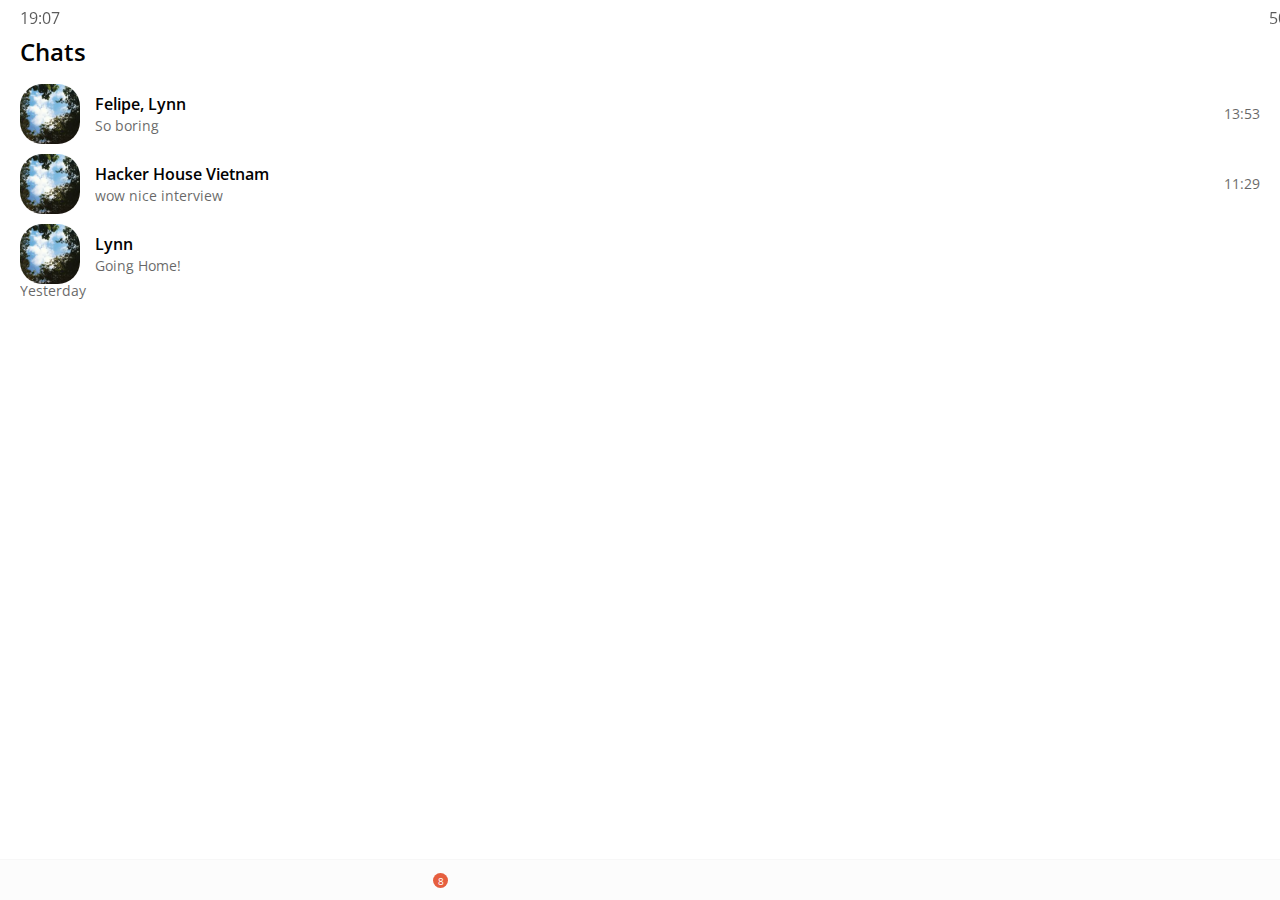
<file: index.html>
<!DOCTYPE html>
<html lang="en">
  <head>
    <meta charset="UTF-8" />
    <meta name="viewport" content="width=device-width, initial-scale=1.0" />
    <link
      rel="stylesheet"
      href="https://use.fontawesome.com/releases/v5.13.0/css/all.css"
      integrity="sha384-Bfad6CLCknfcloXFOyFnlgtENryhrpZCe29RTifKEixXQZ38WheV+i/6YWSzkz3V"
      crossorigin="anonymous"
    />
    <link rel="stylesheet" href="css/style.css" />
    <title>Chats | Kakao Clone</title>
  </head>
  <body>
    <div class="status-bar">
      <div class="status-bar__column">
        <span class="status-bar__clock">00:00</span>
      </div>
      <div class="status-bar__column">
        <i class="fas fa-clock"></i>
        <i class="fas fa-volume-mute"></i>
        <i class="fas fa-wifi"></i>
        <i class="fas fa-ban"></i>
        <span class="status-bar__battery-level">50%</span>
        <i class="fas fa-battery-half"></i>
      </div>
    </div>
    <header class="header">
      <div class="header__header-column">
        <h1 class="header__title">Chats</h1>
      </div>
      <div class="header__header-cloumn">
        <span class="header__icon">
          <i class="fas fa-search"></i>
        </span>
        <span class="header__icon">
          <i class="far fa-comment"></i>
        </span>
        <span class="header__icon">
          <i class="fas fa-cog"></i>
        </span>
      </div>
    </header>
    <main class="chats">
      <ul class="chats__list">
        <li class="chats__chat chat">
          <div class="chat__column">
            <img class="chat__avatar m-avatar" src="images/avartar1.jpg" />

            <!--image-->

            <div class="chat__content">
              <span class="chat__username">Felipe, Lynn</span>
              <span class="chat__preview">So boring</span>
            </div>
          </div>
          <!--name-->
          <div class="chat__column">
            <span class="chat__timestamp">13:53</span>
          </div>
          <!--date-->
        </li>
        <li class="chats__chat chat">
          <div class="chat__column">
            <img class="chat__avatar m-avatar" src="images/avartar1.jpg" />
            <!--image-->
            <div class="chat__content">
              <span class="chat__username">Hacker House Vietnam</span>
              <span class="chat__preview">wow nice interview</span>
            </div>
          </div>
          <!--name-->
          <div class="chat__column">
            <span class="chat__timestamp">11:29</span>
          </div>
          <!--date-->
        </li>
        <li class="chats__chat chat">
          <a href="chat.html">
            <div class="chat__column">
              <img class="chat__avatar m-avatar" src="images/avartar1.jpg" />

              <!--image-->

              <div class="chat__content">
                <span class="chat__username">Lynn</span>
                <span class="chat__preview">Going Home!</span>
              </div>
            </div>
            <!--name-->
            <div class="chat__column">
              <span class="chat__timestamp">Yesterday</span>
            </div>
            <!--date-->
          </a>
        </li>
      </ul>
    </main>
    <!-- 메인 데이터 시작점 코드-->
    <nav class="nav">
      <ul class="nav__list">
        <li class="nav__list-item">
          <a href="friends.html" class="nav__list-link">
            <i class="far fa-user"></i>
          </a>
        </li>
        <li class="nav__list-item">
          <a href="index.html" class="nav__list-link">
            <div class="nav__badge">8</div>
            <i class="fas fa-comment"></i>
          </a>
        </li>
        <li class="nav__list-item">
          <a href="find.html" class="nav__list-link">
            <i class="fa fa-search"></i>
          </a>
        </li>
        <li class="nav__list-item">
          <a href="more.html" class="nav__list-link">
            <i class="fas fa-ellipsis-h"></i>
          </a>
        </li>
      </ul>
    </nav>
    <script src="time.js"></script>
  </body>
</html>
</file>
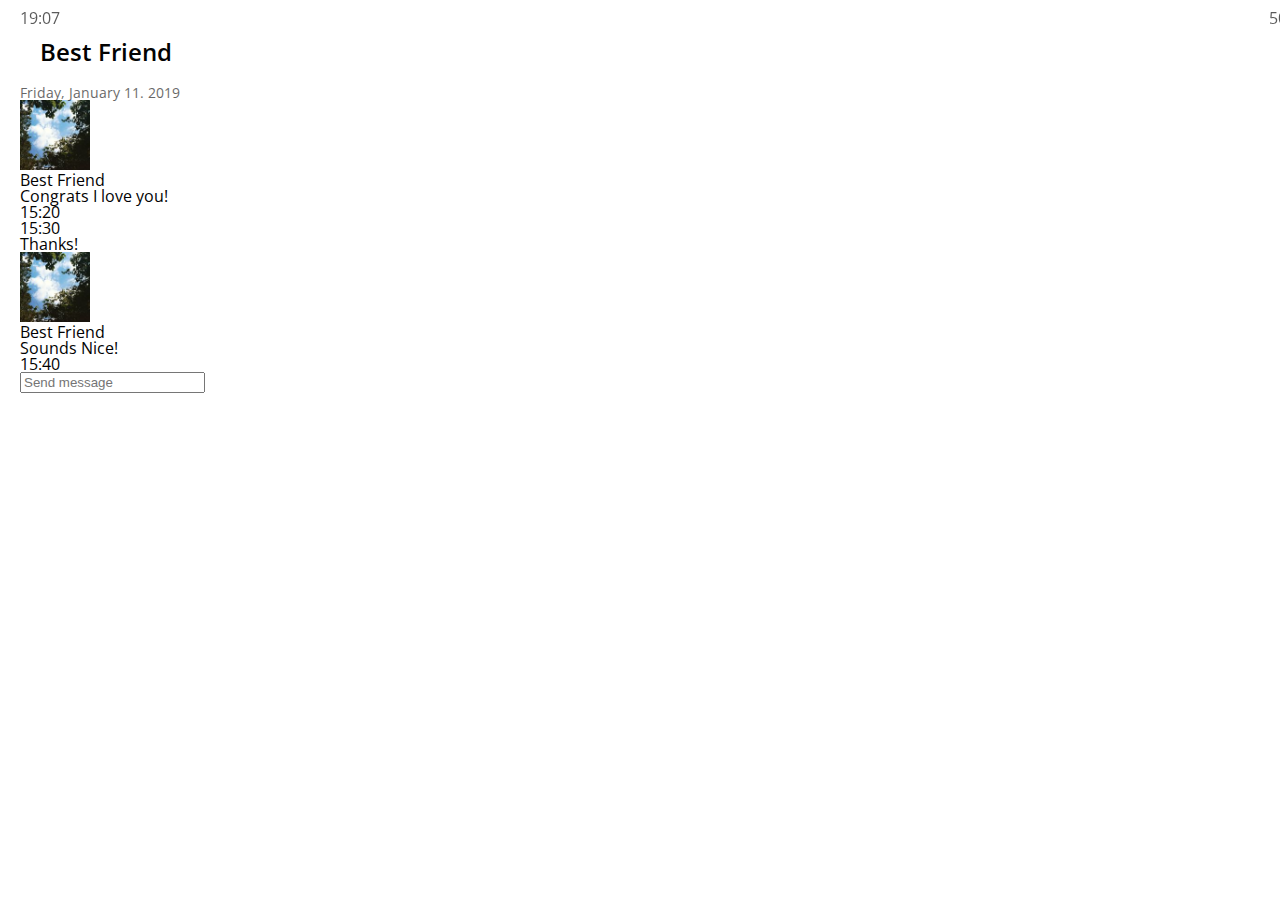
<file: chat.html>
<!DOCTYPE html>
<html lang="en">
  <head>
    <meta charset="UTF-8" />
    <meta name="viewport" content="width=device-width, initial-scale=1.0" />
    <link
      rel="stylesheet"
      href="https://use.fontawesome.com/releases/v5.13.0/css/all.css"
      integrity="sha384-Bfad6CLCknfcloXFOyFnlgtENryhrpZCe29RTifKEixXQZ38WheV+i/6YWSzkz3V"
      crossorigin="anonymous"
    />
    <link rel="stylesheet" href="css/style.css" />

    <title>Chat | Kakao Clone</title>
  </head>
  <body>
    <div class="status-bar">
      <div class="status-bar__column">
        <span class="status-bar__clock">00:00</span>
      </div>
      <div class="status-bar__column">
        <i class="fas fa-clock"></i>
        <i class="fas fa-volume-mute"></i>
        <i class="fas fa-wifi"></i>
        <i class="fas fa-ban"></i>
        <span class="status-bar__battery-level">50%</span>
        <i class="fas fa-battery-half"></i>
      </div>
    </div>
    <header class="header">
      <div class="header__header-column">
        <a href="index.html" class="header__back-btn">
          <i class="fas fa-arrow-left"></i>
        </a>
        <h1 class="header__title">Best Friend</h1>
      </div>
      <div class="header__header-cloumn">
        <span class="header__icon">
          <i class="fas fa-search"></i>
        </span>
        <span class="header__icon">
          <i class="fas fa-bars"></i>
        </span>
      </div>
    </header>
    <main class="chat">
      <ul class="chat__messages">
        <span class="chat__timestamp"> Friday, January 11. 2019 </span>
        <li class="incoming-message message">
          <!--본인의 전송 메시지-->
          <img src="images/avartar1.jpg" class="g-avatar friend__avatar message__avatar" />
          <div class="message__content">
            <span class="message__author">Best Friend</span>
            <div class="message__bubble">Congrats I love you!</div>
          </div>
          <span class="message__timestamp">15:20</span>
        </li>

        <li class="outgoing-message message">
          <!--본인의 전송 메시지-->
          <span class="message__timestamp">15:30</span>
          <div class="message__content">
            <div class="message__bubble">Thanks!</div>
          </div>
        </li>

        <li class="incoming-message message">
          <img src="images/avartar1.jpg" class="g-avatar friend__avatar message__avatar" />
          <div class="message__content">
            <span class="message__author">Best Friend</span>
            <div class="message__bubble">Sounds Nice!</div>
          </div>
          <span class="message__timestamp">15:40</span>
        </li>
      </ul>
    </main>
    <div class="chat__write">
      <div class="chat__wirte-column">
        <i class="far fa-plus-square"></i>
      </div>
      <div class="chat__wirte-column">
        <input type="text" placeholder="Send message" />
      </div>
      <div class="chat__wirte-column">
        <i class="far fa-smile"></i>
        <i class="fas fa-microphone-alt"></i>
      </div>
    </div>
    <script src="time.js"></script>
  </body>
</html>
</file>
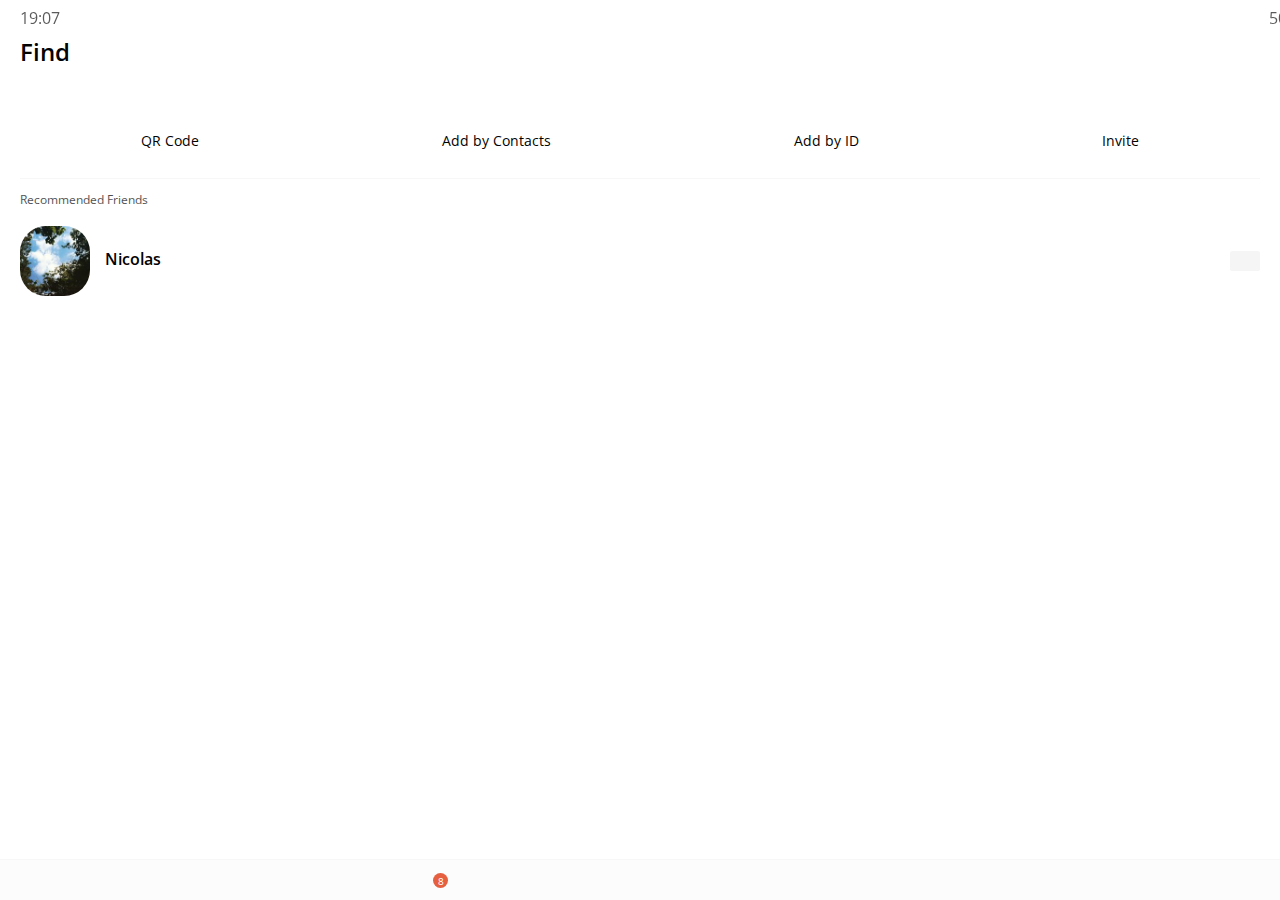
<file: find.html>
<!DOCTYPE html>
<html lang="en">
  <head>
    <meta charset="UTF-8" />
    <meta name="viewport" content="width=device-width, initial-scale=1.0" />
    <link
      rel="stylesheet"
      href="https://use.fontawesome.com/releases/v5.13.0/css/all.css"
      integrity="sha384-Bfad6CLCknfcloXFOyFnlgtENryhrpZCe29RTifKEixXQZ38WheV+i/6YWSzkz3V"
      crossorigin="anonymous"
    />
    <link rel="stylesheet" href="css/style.css" />

    <title>Find | Kakao Clone</title>
  </head>
  <body>
    <div class="status-bar">
      <div class="status-bar__column">
        <span class="status-bar__clock">00:00</span>
      </div>
      <div class="status-bar__column">
        <i class="fas fa-clock"></i>
        <i class="fas fa-volume-mute"></i>
        <i class="fas fa-wifi"></i>
        <i class="fas fa-ban"></i>
        <span class="status-bar__battery-level">50%</span>
        <i class="fas fa-battery-half"></i>
      </div>
    </div>
    <header class="header">
      <div class="header__header-column">
        <h1 class="header__title">Find</h1>
      </div>
      <div class="header__header-cloumn">
        <span class="header__icon">
          <i class="fas fa-search"></i>
        </span>

        <span class="header__icon">
          <i class="fas fa-cog"></i>
        </span>
      </div>
    </header>
    <main class="find">
      <header class="find__header">
        <ul class="find__header-list">
          <li class="find__header-btn header-btn">
            <span class="header-btn__icon">
              <i class="fas fa-qrcode"></i>
            </span>
            <span class="header-btn__title"> QR Code </span>
          </li>
          <li class="find__header-btn header-btn">
            <span class="header-btn__icon">
              <i class="far fa-address-book"></i>
            </span>
            <span class="header-btn__title"> Add by Contacts </span>
          </li>
          <li class="find__header-btn header-btn">
            <span class="header-btn__icon">
              <i class="fas fa-passport"></i>
            </span>
            <span class="header-btn__title"> Add by ID </span>
          </li>
          <li class="find__header-btn header-btn">
            <span class="header-btn__icon">
              <i class="far fa-envelope"></i>
            </span>
            <span class="header-btn__title"> Invite </span>
          </li>
        </ul>
      </header>
      <ul class="find__recommended">
        <h5 class="find__title">Recommended Friends</h5>
        <li class="find__friend friend">
          <div class="friend__column">
            <img src="images/avartar1.jpg" class="g-avatar friend__avatar" />
            <div class="friend__content">
              <span class="friend__name"> Nicolas </span>
            </div>
          </div>
          <div class="friend__column">
            <div class="friend__add-btn">
              <i class="fas fa-user-plus"></i>
            </div>
          </div>
        </li>
      </ul>
    </main>
    <nav class="nav">
      <ul class="nav__list">
        <li class="nav__list-item">
          <a href="friends.html" class="nav__list-link">
            <i class="far fa-user"></i>
          </a>
        </li>
        <li class="nav__list-item">
          <a href="index.html" class="nav__list-link">
            <div class="nav__badge">8</div>
            <i class="far fa-comment"></i>
          </a>
        </li>
        <li class="nav__list-item">
          <a href="find.html" class="nav__list-link">
            <i class="fa fa-search"></i>
          </a>
        </li>
        <li class="nav__list-item">
          <a href="more.html" class="nav__list-link">
            <i class="fas fa-ellipsis-h"></i>
          </a>
        </li>
      </ul>
    </nav>
    <script src="time.js"></script>
  </body>
</html>
</file>
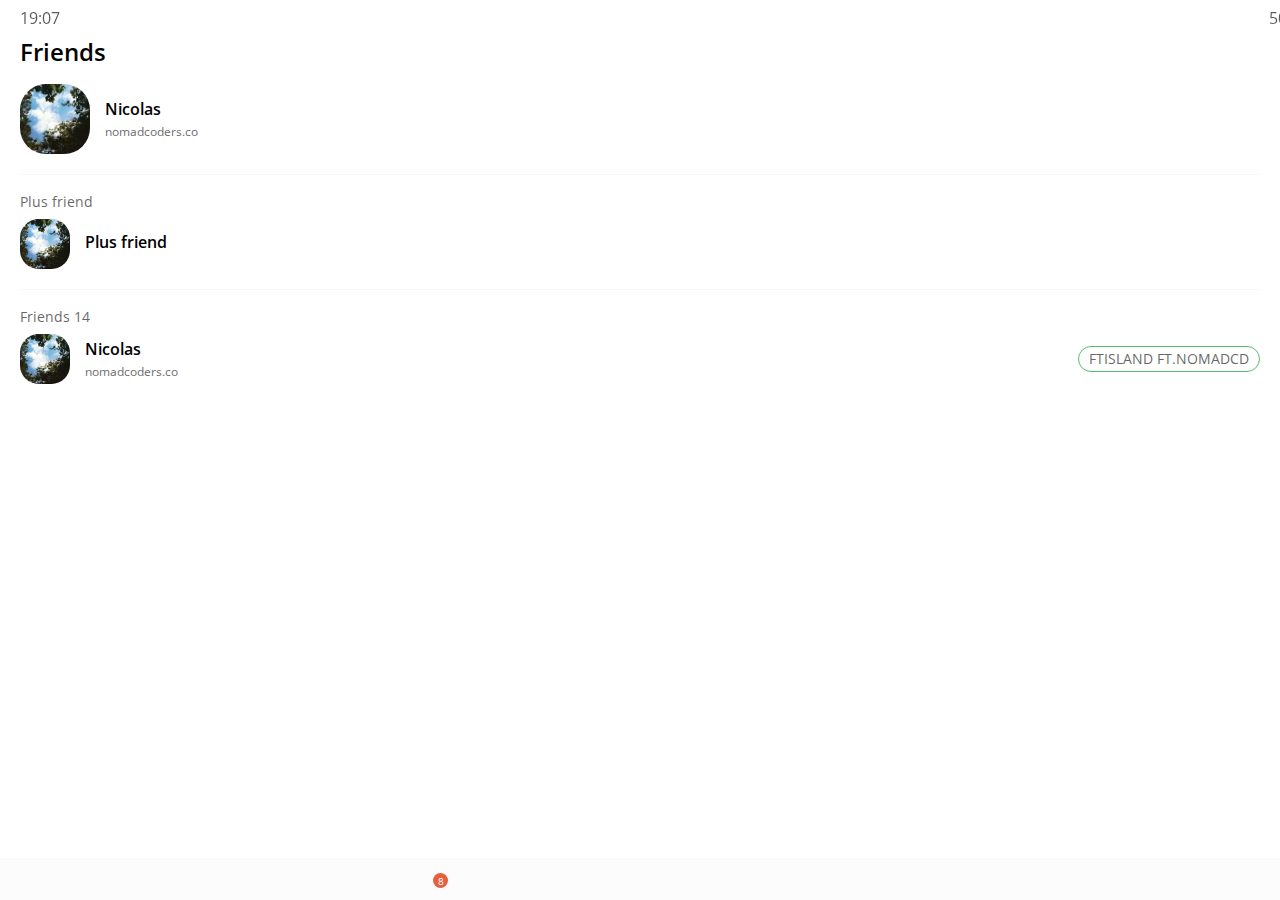
<file: friends.html>
<!DOCTYPE html>
<html lang="en">
  <head>
    <meta charset="UTF-8" />
    <meta name="viewport" content="width=device-width, initial-scale=1.0" />
    <link
      rel="stylesheet"
      href="https://use.fontawesome.com/releases/v5.13.0/css/all.css"
      integrity="sha384-Bfad6CLCknfcloXFOyFnlgtENryhrpZCe29RTifKEixXQZ38WheV+i/6YWSzkz3V"
      crossorigin="anonymous"
    />
    <link rel="stylesheet" href="css/style.css" />

    <title>Friends | Kakao Clone</title>
  </head>
  <body>
    <div class="status-bar">
      <div class="status-bar__column">
        <span class="status-bar__clock">00:00</span>
      </div>
      <div class="status-bar__column">
        <i class="fas fa-clock"></i>
        <i class="fas fa-volume-mute"></i>
        <i class="fas fa-wifi"></i>
        <i class="fas fa-ban"></i>
        <span class="status-bar__battery-level">50%</span>
        <i class="fas fa-battery-half"></i>
      </div>
    </div>
    <header class="header">
      <div class="header__header-column">
        <h1 class="header__title">Friends</h1>
      </div>
      <div class="header__header-cloumn">
        <span class="header__icon">
          <i class="fas fa-search"></i>
        </span>
        <span class="header__icon">
          <i class="fas fa-cog"></i>
        </span>
      </div>
    </header>
    <main class="friends">
      <header class="friends__header">
        <div class="friends__friend friend friend--large">
          <div class="friend__column">
            <img src="images/avartar1.jpg" class="g-avatar friend__avatar" />
            <div class="friend__content">
              <span class="friend__name">
                Nicolas
              </span>
              <span class="friends__status">
                nomadcoders.co
              </span>
            </div>
          </div>
        </div>
      </header>
      <div class="friends__plus">
        <h5 class="friends__title">Plus friend</h5>
        <div class="friends__friend friend">
          <div class="friend__column">
            <img src="images/avartar1.jpg" class="friend__avatar" />
            <div class="friend__content">
              <span class="friend__name">
                Plus friend
              </span>
            </div>
          </div>
        </div>
      </div>

      <ul class="friends__list">
        <h5 class="friends__title friend">Friends 14</h5>
        <li class="friends__friend friend">
          <div class="friend__column">
            <img src="images/avartar1.jpg" class="friend__avatar" />
            <div class="friend__content">
              <span class="friend__name">
                Nicolas
              </span>
              <span class="friends__status">
                nomadcoders.co
              </span>
            </div>
          </div>
          <div class="friend__column">
            <div class="friend__now-listening">
              <span>
                FTISLAND FT.NOMADCD
              </span>
              <i class="fas fa-play"></i>
            </div>
          </div>
        </li>
      </ul>
    </main>
    <nav class="nav">
      <ul class="nav__list">
        <li class="nav__list-item">
          <a href="friends.html" class="nav__list-link">
            <i class="fas fa-user"></i>
          </a>
        </li>
        <li class="nav__list-item">
          <a href="index.html" class="nav__list-link">
            <div class="nav__badge">8</div>
            <i class="far fa-comment"></i>
          </a>
        </li>
        <li class="nav__list-item">
          <a href="find.html" class="nav__list-link">
            <i class="fa fa-search"></i>
          </a>
        </li>
        <li class="nav__list-item">
          <a href="more.html" class="nav__list-link">
            <i class="fas fa-ellipsis-h"></i>
          </a>
        </li>
      </ul>
    </nav>
    <script src="time.js"></script>
  </body>
</html>
</file>
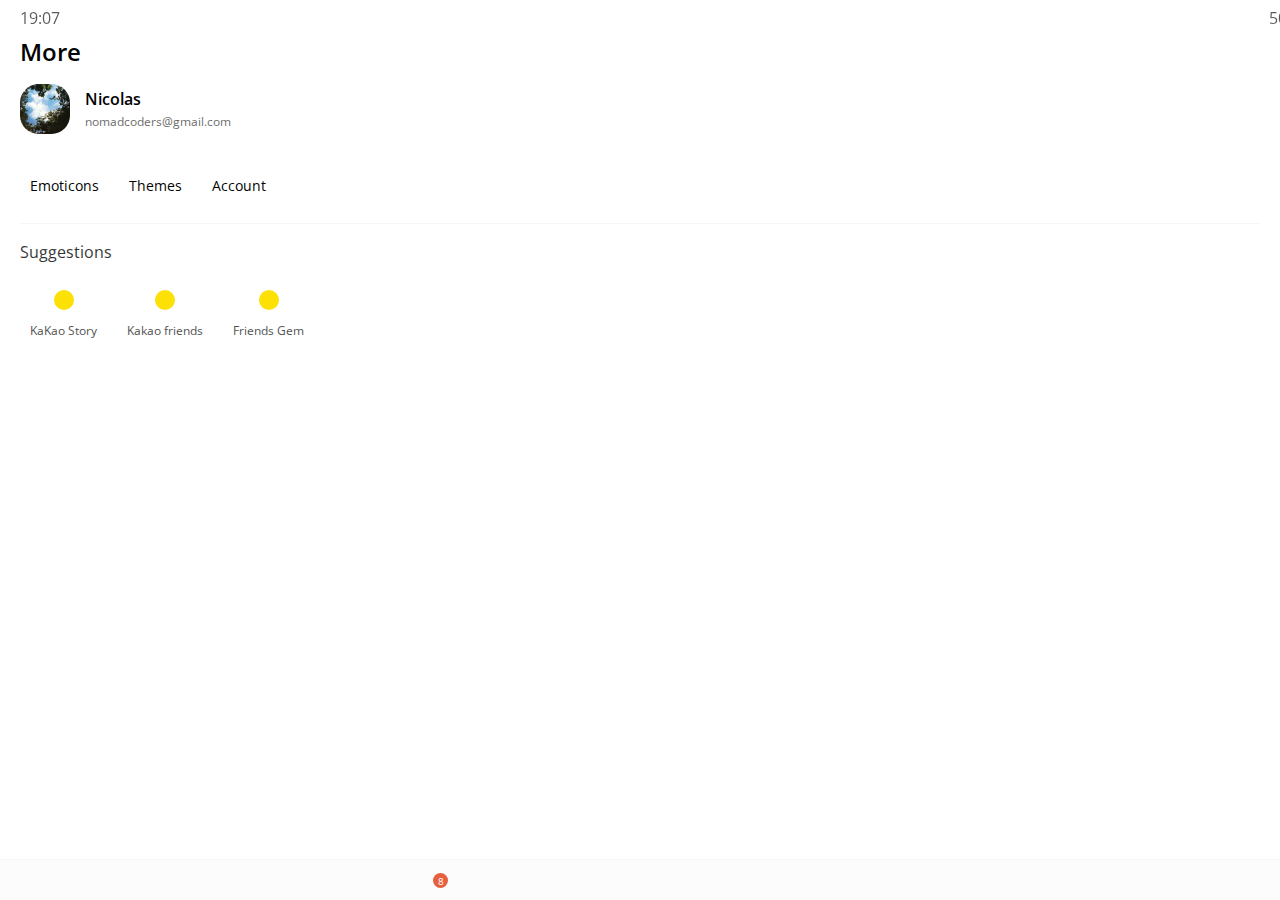
<file: more.html>
<!DOCTYPE html>
<html lang="en">
  <head>
    <meta charset="UTF-8" />
    <meta name="viewport" content="width=device-width, initial-scale=1.0" />
    <link
      rel="stylesheet"
      href="https://use.fontawesome.com/releases/v5.13.0/css/all.css"
      integrity="sha384-Bfad6CLCknfcloXFOyFnlgtENryhrpZCe29RTifKEixXQZ38WheV+i/6YWSzkz3V"
      crossorigin="anonymous"
    />
    <link rel="stylesheet" href="css/style.css" />
    
    <title>More | Kakao Clone</title>
  </head>
  <body>
    <div class="status-bar">
      <div class="status-bar__column">
        <span class="status-bar__clock">00:00</span>
      </div>
      <div class="status-bar__column">
        <i class="fas fa-clock"></i>
        <i class="fas fa-volume-mute"></i>
        <i class="fas fa-wifi"></i>
        <i class="fas fa-ban"></i>
        <span class="status-bar__battery-level">50%</span>
        <i class="fas fa-battery-half"></i>
      </div>
    </div>
    <header class="header">
      <div class="header__header-column">
        <h1 class="header__title">More</h1>
      </div>
      <div class="header__header-cloumn">
        <span class="header__icon">
          <i class="fas fa-search "></i>
        </span>
        <span class="header__icon">
          <i class="fas fa-qrcode "></i>
        </span>
        <span class="header__icon">
          <a href="settings.html" class="header__setting">
            <i class="fas fa-cog "></i
          ></a>
        </span>
      </div>
    </header>
    <main class="more">
      <header class="more__header">
        <div class="friends__friend friend friend__friend--large">
          <div class="friend__column">
            <img src="images/avartar1.jpg" class="friend__avatar" />
            <div class="more__content">
              <span class="friend__name">
                Nicolas
              </span>
              <span class="friends__status">
                nomadcoders@gmail.com
              </span>
            </div>
          </div>
          <div class="friend__column">
            <div class="more__btn-icon">
              <span>
                <i class="far fa-sticky-note "></i>
              </span>
            </div>
          </div>
        </div>
        <ul class="more__btn-list">
          <li class="more__btn">
            <span class="more__btn-icon">
              <i class="far fa-smile-wink "></i>
            </span>
            <span class="more__btn-title">
              Emoticons
            </span>
          </li>
          <li class="more__btn">
            <span class="more__btn-icon">
              <i class="fas fa-brush "></i>
            </span>
            <span class="more__btn-title">
              Themes
            </span>
          </li>
          <li class="more__btn">
            <span class="more__btn-icon">
              <i class="fab fa-kickstarter-k "></i>
            </span>
            <span class="more__btn-title">
              Account
            </span>
          </li>
        </ul>
      </header>
      <section class="more__suggestions">
        <h5 class=more__title>Suggestions</h4>
        <ul class="more__suggestions-list">
          <li class="more__suggestion suggestion">
            <span class="suggestion__icon">
              <i class="fas fa-quote-right "></i>
            </span>
            <span class="suggestion__title">
              KaKao Story
            </span>
          </li>
          <li class="more__suggestion suggestion">
            <span class="suggestion__icon">
              <i class="fas fa-beer "></i>
            </span>
            <span class="suggestion__title">
              Kakao friends
            </span>
          </li>
          <li class="more__suggestion suggestion">
            <span class="suggestion__icon">
              <i class="fas fa-gamepad "></i>
            </span>
            <span class="suggestion__title">
              Friends Gem
            </span>
          </li>
        </ul>
      </section>
    </main>
    <nav class="nav">
      <ul class="nav__list">
        <li class="nav__list-item">
          <a href="friends.html" class="nav__list-link">
            <i class="far fa-user "></i>
          </a>
        </li>
        <li class="nav__list-item">
          <a href="index.html" class="nav__list-link">
            <div class="nav__badge">8</div>
            <i class="far fa-comment "></i>
          </a>
        </li>
        <li class="nav__list-item">
          <a href="find.html" class="nav__list-link">
            <i class="fa fa-search "></i>
          </a>
        </li>
        <li class="nav__list-item">
          <a href="more.html" class="nav__list-link">
            <i class="fas fa-ellipsis-h "></i>
          </a>
        </li>
      </ul>
    </nav>
    <script src="time.js"></script>
  </body>
</html>
</file>
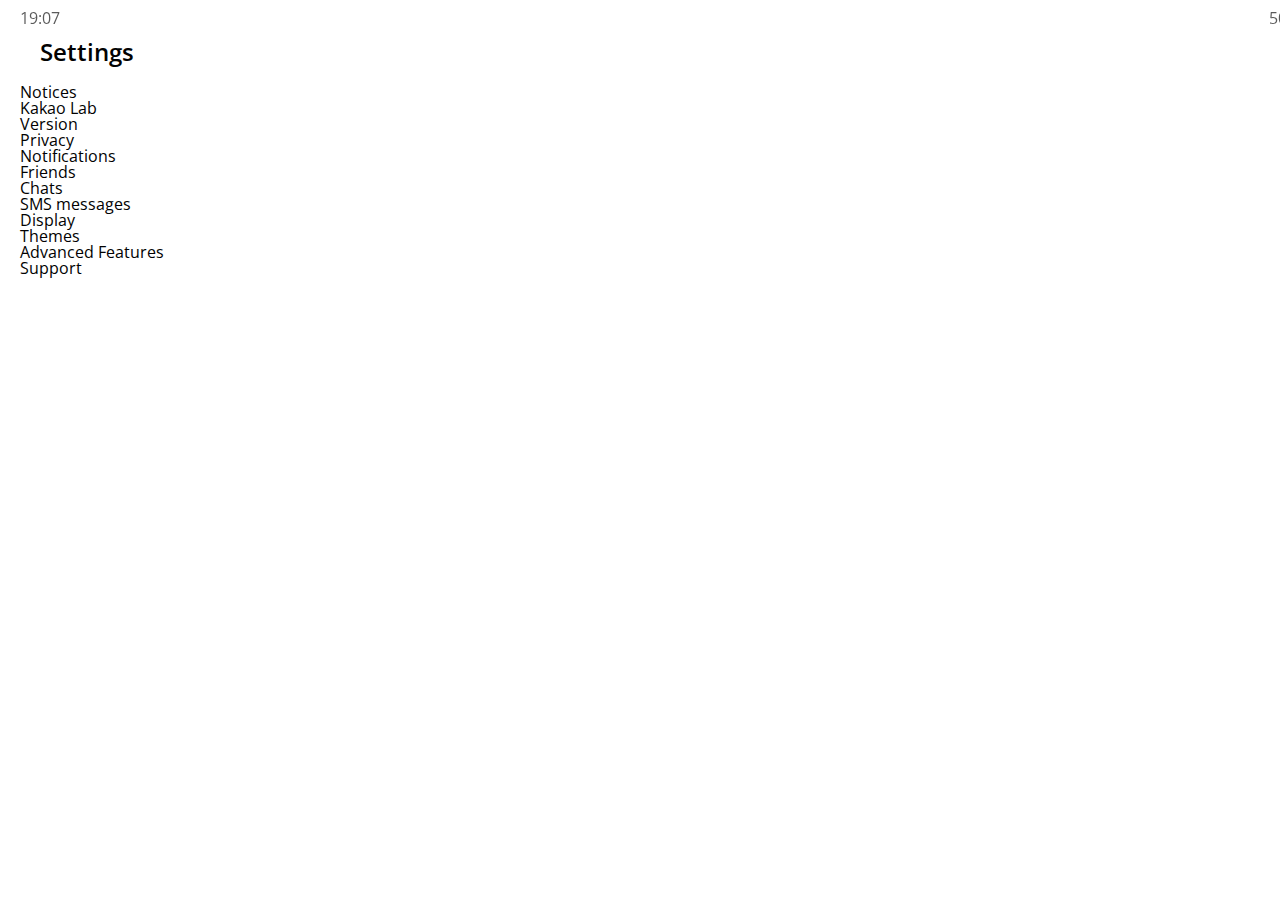
<file: settings.html>
<!DOCTYPE html>
<html lang="en">
  <head>
    <meta charset="UTF-8" />
    <meta name="viewport" content="width=device-width, initial-scale=1.0" />
    <link
      rel="stylesheet"
      href="https://use.fontawesome.com/releases/v5.13.0/css/all.css"
      integrity="sha384-Bfad6CLCknfcloXFOyFnlgtENryhrpZCe29RTifKEixXQZ38WheV+i/6YWSzkz3V"
      crossorigin="anonymous"
    />
    <link rel="stylesheet" href="css/style.css" />

    <title>Settings | Kakao Clone</title>
  </head>
  <body>
    <div class="status-bar">
      <div class="status-bar__column">
        <span class="status-bar__clock">00:00</span>
      </div>
      <div class="status-bar__column">
        <i class="fas fa-clock"></i>
        <i class="fas fa-volume-mute"></i>
        <i class="fas fa-wifi"></i>
        <i class="fas fa-ban"></i>
        <span class="status-bar__battery-level">50%</span>
        <i class="fas fa-battery-half"></i>
      </div>
    </div>
    <header class="header">
      <div class="header__header-column">
        <a href="more.html" class="header__back-btn">
          <i class="fas fa-arrow-left"></i>
        </a>

        <div class="header__header-column">
          <h1 class="header__title">Settings</h1>
        </div>
        <div class="header__header-cloumn">
          <span class="header__icon">
            <i class="fas fa-search"></i>
          </span>
        </div>
      </div>
    </header>
    <main class="settings">
      <section class="settings__sections">
        <ul class="setting__list">
          <li class="settings__setting">
            <span class="settings__icon">
              <i class="fas fa-bullhorn"></i>
            </span>
            <span class="settings__title">
              Notices
            </span>
          </li>
          <li class="settings__setting">
            <span class="settings__icon">
              <i class="fas fa-flask"></i>
            </span>
            <span class="settings__title">
              Kakao Lab
            </span>
          </li>
          <li class="settings__setting">
            <span class="settings__icon">
              <i class="fas fa-info-circle"></i>
            </span>
            <span class="settings__title">
              Version
            </span>
          </li>
        </ul>
      </section>

      <section class="settings__sections">
        <ul class="setting__list">
          <li class="settings__setting">
            <span class="settings__icon">
              <i class="fas fa-lock"></i>
            </span>
            <span class="settings__title">
              Privacy
            </span>
          </li>
          <li class="settings__setting">
            <span class="settings__icon">
              <i class="fas fa-bell"></i>
            </span>
            <span class="settings__title">
              Notifications
            </span>
          </li>
          <li class="settings__setting">
            <span class="settings__icon">
              <i class="far fa-user"></i>
            </span>
            <span class="settings__title">
              Friends
            </span>
          </li>
          <li class="settings__setting">
            <span class="settings__icon">
              <i class="far fa-comment"></i>
            </span>
            <span class="settings__title">
              Chats
            </span>
          </li>
          <li class="settings__setting">
            <span class="settings__icon">
              <i class="far fa-comment-dots"></i>
            </span>
            <span class="settings__title">
              SMS messages
            </span>
          </li>
          <li class="settings__setting">
            <span class="settings__icon">
              <i class="far fa-sun"></i>
            </span>
            <span class="settings__title">
              Display
            </span>
          </li>
          <li class="settings__setting">
            <span class="settings__icon">
              <i class="fas fa-brush"></i>
            </span>
            <span class="settings__title">
              Themes
            </span>
          </li>
          <li class="settings__setting">
            <span class="settings__icon">
              <i class="fas fa-ellipsis-h"></i>
            </span>
            <span class="settings__title">
              Advanced Features
            </span>
          </li>
        </ul>
      </section>
      <section class="settiings__section">
        <ul class="settings__list">
          <li class="settings__setting">
            <span class="settings__icon">
              <i class="far fa-question-circle"></i>
            </span>
            <span class="settings__title">
              Support
            </span>
          </li>
        </ul>
      </section>
    </main>

    <script src="time.js"></script>
  </body>
</html>
</file>
<file: css/style.css>
@import url("https://fonts.googleapis.com/css2?family=Open+Sans:wght@400;600&display=swap");
@import "reset.css";
@import "status-bar.css";
@import "header.css";
@import "nav-bar.css";
@import "friend.css";
@import "chats.css";
@import "find.css";
@import "more.css";

* {
  box-sizing: border-box;
}

body {
  background-color: white;
  padding: 10px 20px;
  color: #020202;
  font-family: "Open Sans", -apple-system, BlinkMacSystemFont, "Segoe UI",
    Roboto, Oxygen, Ubuntu, Cantarell, "Helvetica Neue", sans-serif;
}

a {
  color: inherit;
  text-decoration: none;
}
</file>
